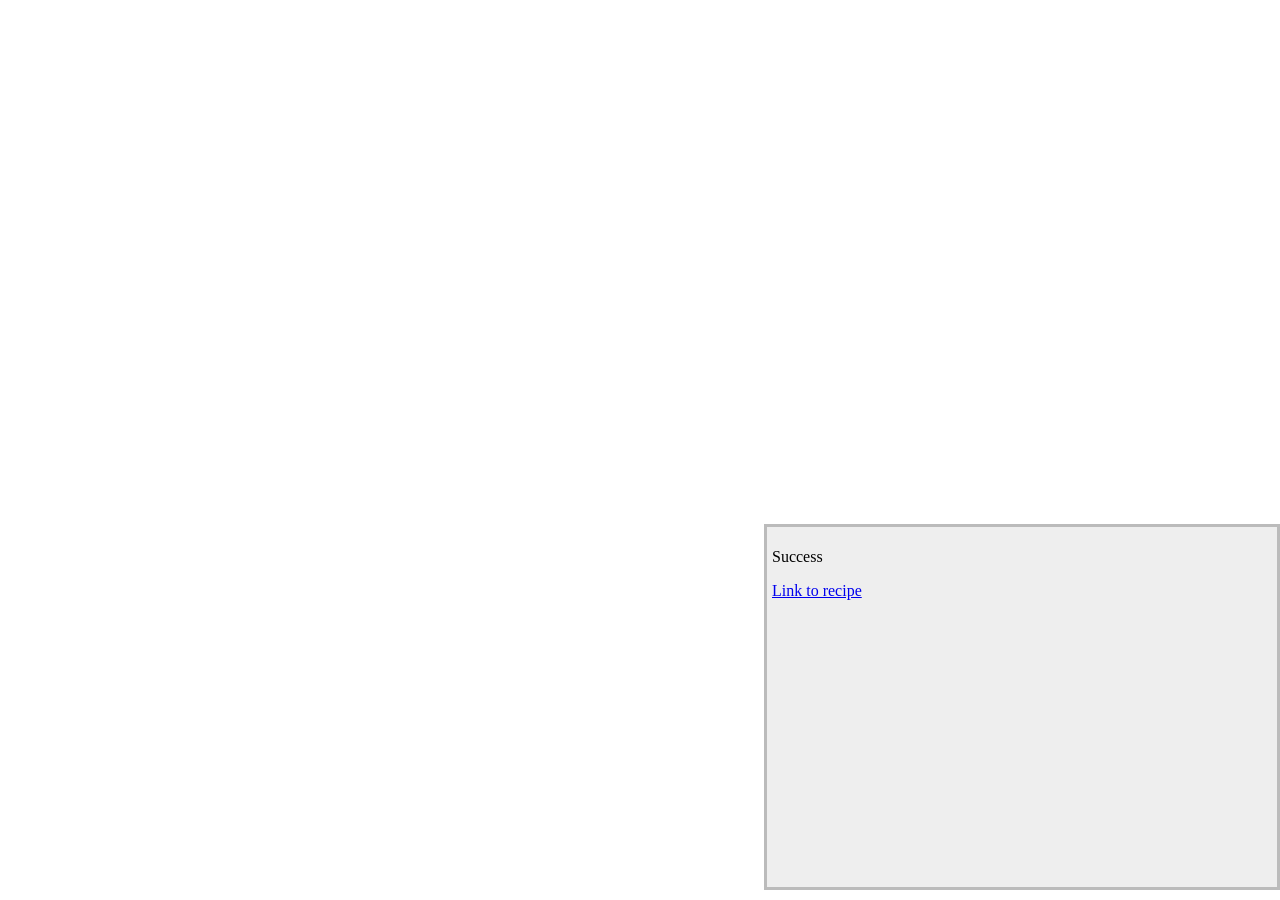
<file: plugin/html/recipe_submission_success.html>
<body>
	<div id='recipe-submission-success-pop' style="position: fixed;
												bottom: 10px;
												right: 0;
												width: 500px;
												height: 350px;
												
												background-color: #eee;
												padding: 5px;
												border: 3px solid #bbb;
												">
												<p> Success </p>
												<a href='#' id='submission-success-link'> Link to recipe </a>
</body>
</file>
